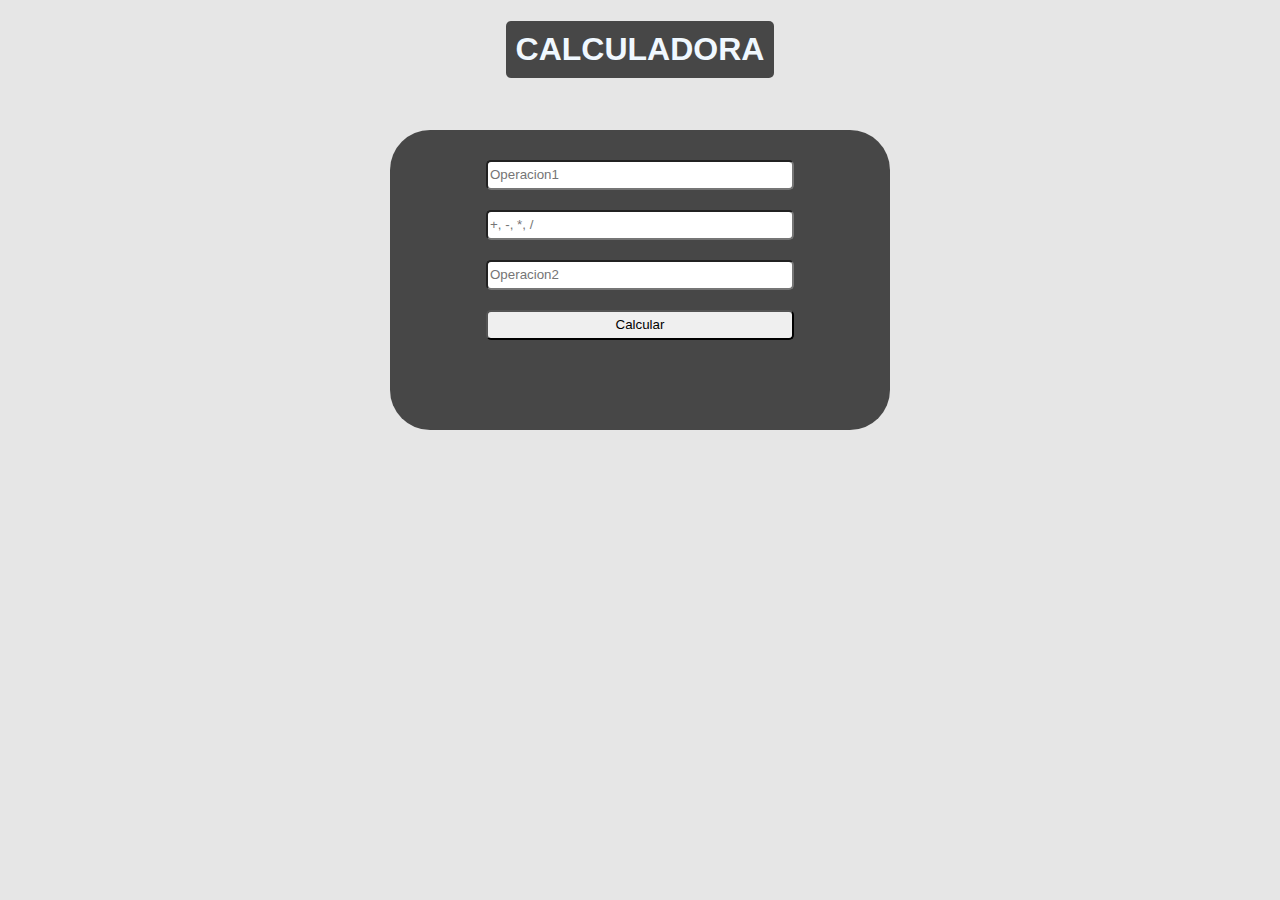
<file: Calculadora/index.html>
<!DOCTYPE html>
<html lang="en">
<head>
    <meta charset="UTF-8">
    <meta http-equiv="X-UA-Compatible" content="IE=edge">
    <meta name="viewport" content="width=device-width, initial-scale=1.0">
    <title>Tuto JS</title>
    <script src="JS/main.js" defer></script>
    <link rel="stylesheet" href="style/style.css">
</head>
<body>
    <header>
        <h1>CALCULADORA</h1>
    </header>
    <div class="separador"></div>
    <div class="containerForm">
        <form action="" method="dialog">
            <input type="text" name="" id="op1" placeholder="Operacion1">
            <input type="text" name="" id="operacion" placeholder="+, -, *, /">
            <input type="text" name="" id="op2" placeholder="Operacion2">
            <input type="submit" value="Calcular" id="calcular">
            </form>
            <p id="resultado"></p>
    </div>
</body>
</html>
</file>
<file: Calculadora/style/style.css>
*{
    box-sizing: border-box;
}
header { 
    width: 100%;
    display: flex;
    align-content: center;
    text-align: center;
    justify-content: center;
    justify-items: center;
    color: aliceblue;
}
h1{
    background-color: rgba(0, 0, 0, 0.692);
    border-radius: 5px;
    padding: 10px;
}
body {
    background-image: url(https://previews.123rf.com/images/belchonoksun/belchonoksun1406/belchonoksun140600039/29387389-vector-matem%C3%A1tica-fondo-sin-fisuras-con-las-f%C3%B3rmulas-y-c%C3%A1lculos.jpg);
    font-family: sans-serif;
    text-align: center;
    background-color: rgb(230, 230, 230);
    width: 100%;
    margin: 0%;
    text-align: center;
    align-items: center;
    justify-content: center;
}
input {
    display: block;
    margin: auto;
    margin-bottom: 20px;
    border-radius: 5px;
    width: 70%;
    height: 30px;
}
.containerForm {
    margin: auto;
    background-color: rgba(0, 0, 0, 0.692);
    padding: 30px;
    height: 300px;
    width: 500px;
    border-radius: 40px;
    margin: auto;
}
.separador{
    height: 30px;
}
</file>
